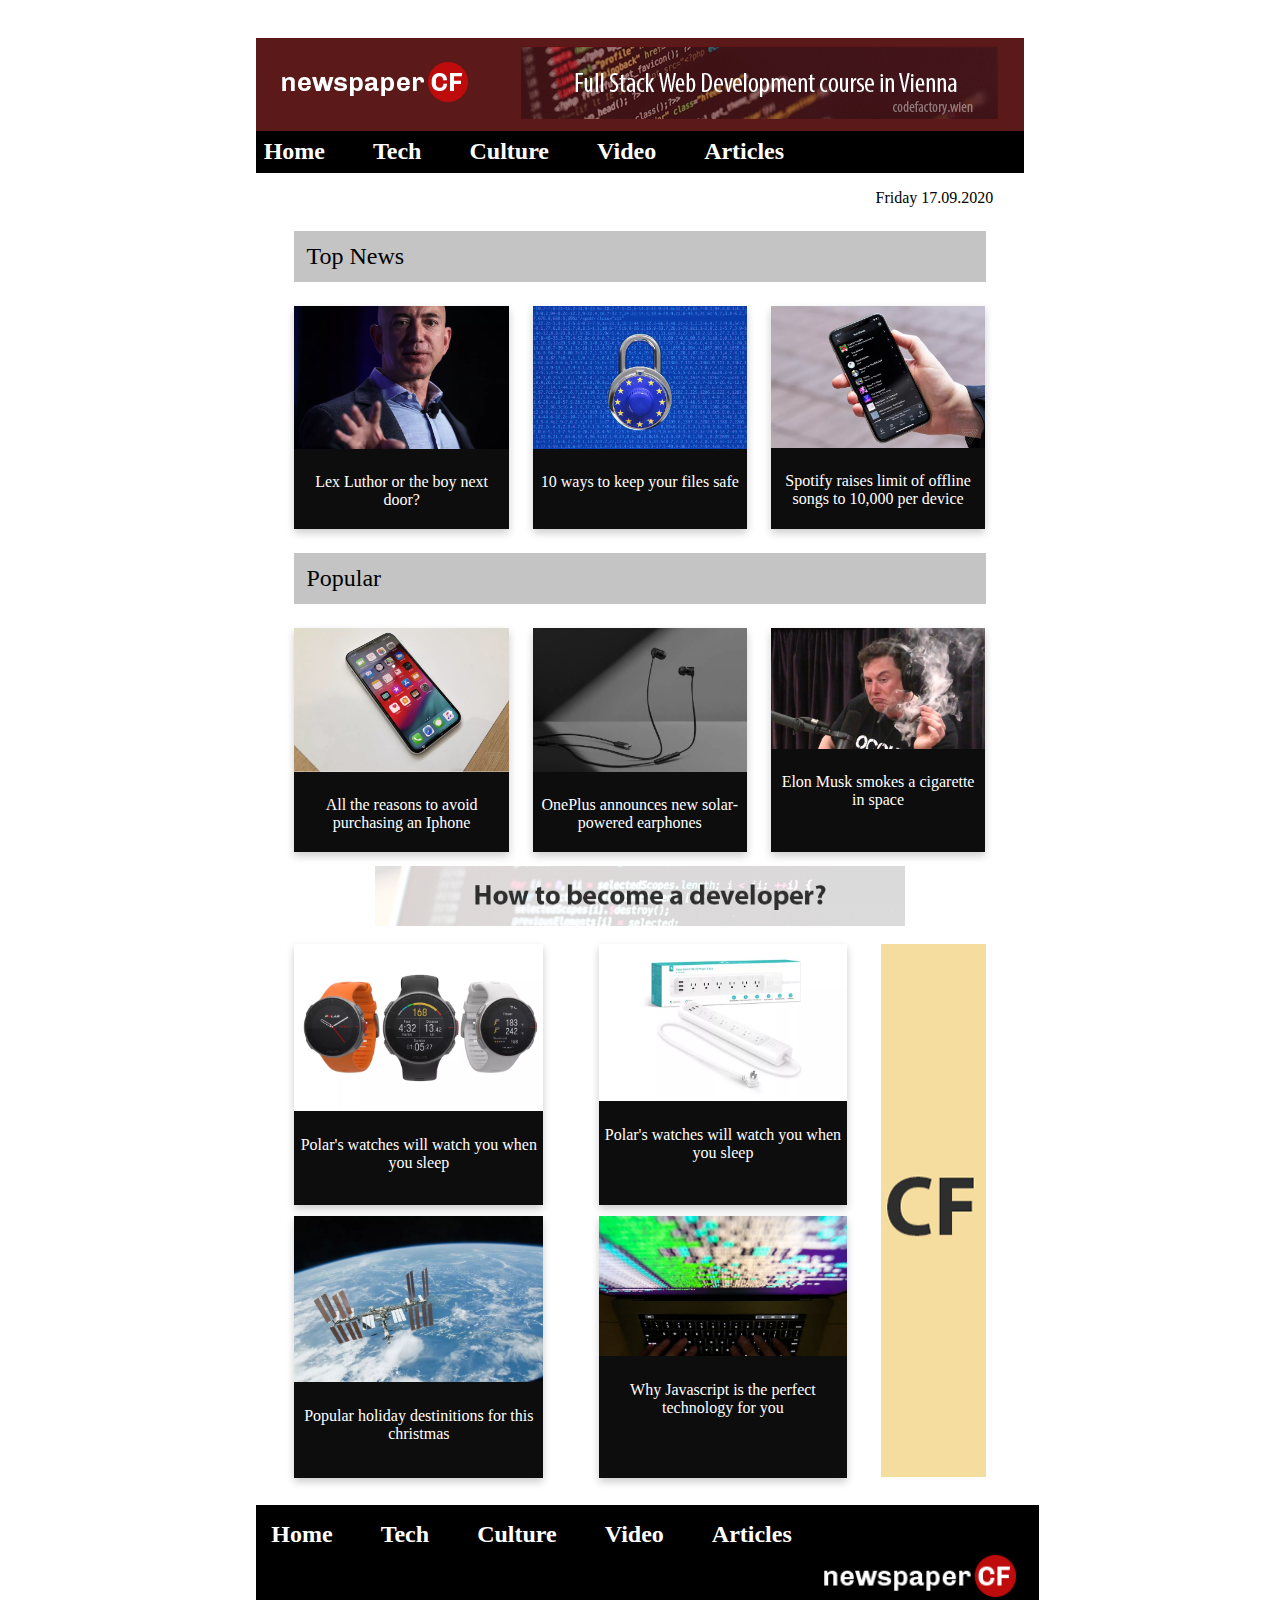
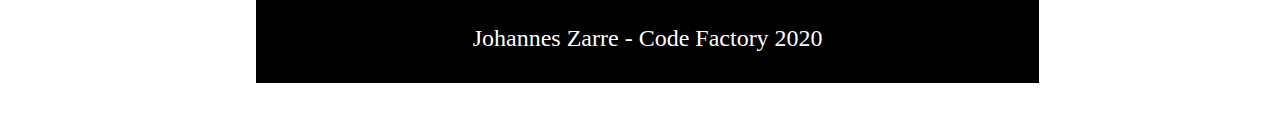
<file: index.html>
<!DOCTYPE html>

<html>


<head>

	<title>Code Review 02</title>
	<meta charset="utf-8"/>
	<link rel="stylesheet" href="style.css">
	<meta name="viewport" content="width=device-width, initial-scale=1.0">

</head>


<body>
	<!-- Header including navbar and imgs -->
	<header>
		<div class="headerimages">
			<a href="https://www.codefactory.wien"><img  class="headerlogo" src="img/logo-newspaper-cf.png" alt="Newspaper-CF Logo"></a>
			<a href="https://www.codefactory.wien"><img class="headerbanner"src="img/banner-1.png" alt="Banner 1"></a>
			
		</div>
		<nav>
			<a class="navbartop" href="index.html">Home</a>
			<a class="navbartop" href="index.html">Tech</a>
			<a class="navbartop" href="main.html">Culture</a>
			<a class="navbartop" href="index.html">Video</a>
			<a class="navbartop" href="article.html">Articles</a>
		</nav>

	</header>

	<div>
		<p class="date">Friday 17.09.2020</p>
	</div>

	<!-- Content Container -->
	<div class="content">



		<div class="news">
			<p class="newstext" >Top News</p>
		</div>

	<!-- First row of Articles  -->
		<div class="row1">

			<div class="card1">
				<a href="article.html"><img class="imgrow1" src="img/jeff.png" alt="Jeff Bezos"></a>
				<p class="cardtext">Lex Luthor or the boy next door?</p>

			</div>
			
			<div class="card1">
				<a href="article.html"><img class="imgrow1" src="img/eu.png" alt="EU"></a>
				<p class="cardtext">10 ways to keep your files safe</p>

			</div>

			<div class="card1">
				<a href="article.html"><img class="imgrow1" src="img/phone.png" alt="Phone"></a>
				<p class="cardtext">Spotify raises limit of offline songs to 10,000 per device</p>

			</div>



			<div class="hidden1">
				<img class="fswd" src="img/banner-mobile-fswd.png" alt="IPhone">
				
			</div>

		</div>

		<div class="news">
			
			<p class="newstext" >Popular</p>

		</div>


	<!-- Second row of Articles  -->
		<div class="row1">
			
			<div class="card1">
				<a href="article.html"><img class="imgrow1"src="img/iphone.png" alt="IPhone"></a>
				<p class="cardtext">All the reasons to avoid purchasing an Iphone</p>
			</div>
			
			<div class="card1">
				<a href="article.html"><img class="imgrow1" src="img/one.png" alt="headphones"></a>
				<p class="cardtext">OnePlus announces new solar-powered earphones</p>
			</div>

			<div class="card1">
				<a href="article.html"><img class="imgrow1" src="img/musk.jpg" alt="Elon Tusk"></a>
				<p class="cardtext">Elon Musk smokes a cigarette in space</p>
			</div>

			<div class="hidden1">
				<a href="https://www.codefactory.wien"><img class="cfwd" src="img/banner-mobile-cf.png" alt="IPhone"></a>
			</div>

		</div>

		
	<!-- Middle Banner  -->
		<div class="developer">
			
			<a href="https://www.codefactory.wien"><img class="devimg" src="img/banner-3.png" alt="Banner 3"></a>
		</div>

	<!-- bottom row of Articles  -->
	<div class="container3">
		<div class="botrow">

			<div class="card2">
				<a href="article.html"><img class="imgbotrow" src="img/polar.png" alt="Polar"></a>
				<p class="cardtext">Polar's watches will watch you when you sleep</p>
			</div>


			<div class="card2">
					<a href="article.html"><img class="imgbotrow" src="img/smart.png" alt="SMART"></a>
					<p class="cardtext">Polar's watches will watch you when you sleep</p>
			</div>

			
			
			<div class="card2" id="special">
				<a href="article.html"><img class="imgbotrow" src="img/nasa.png" alt="NASA"></a>
				<p class="cardtext">Popular holiday destinitions for this christmas</p>
			</div>
					

				<div class="card2" id="special">
					<a href="article.html"><img class="imgbotrow" src="img/snowden.jpg" alt="javasript"></a>
					<p class="cardtext">Why Javascript is the perfect technology for you</p>
				</div>
			

		</div>

		<div class="cf">
			<a href="https://www.codefactory.wien"><img class="cflogo" src="img/banner-4.png" alt="Banner 4"></a>
		</div>

	</div>		
			
		
	</div>

	<!-- Footer incl images Navbar and text  -->

	<footer>
		<nav>
			<a class="navbarbot" href="index.html">Home</a>
			<a class="navbarbot" href="index.html">Tech</a>
			<a class="navbarbot" href="main.html">Culture</a>
			<a class="navbarbot" href="index.html">Video</a>
			<a class="navbarbot" href="article.html">Articles</a>
		</nav>


		<div class="newsimage">
			<a href="https://www.codefactory.wien"><img class="newsimage2" src="img/logo-newspaper-cf.png" alt="CF Newspaper Logo"></a>
		</div>

		<div class="footertext">
			<p>Johannes Zarre - Code Factory 2020</p>
		</div>
	</footer>
</body>


</html>
</file>
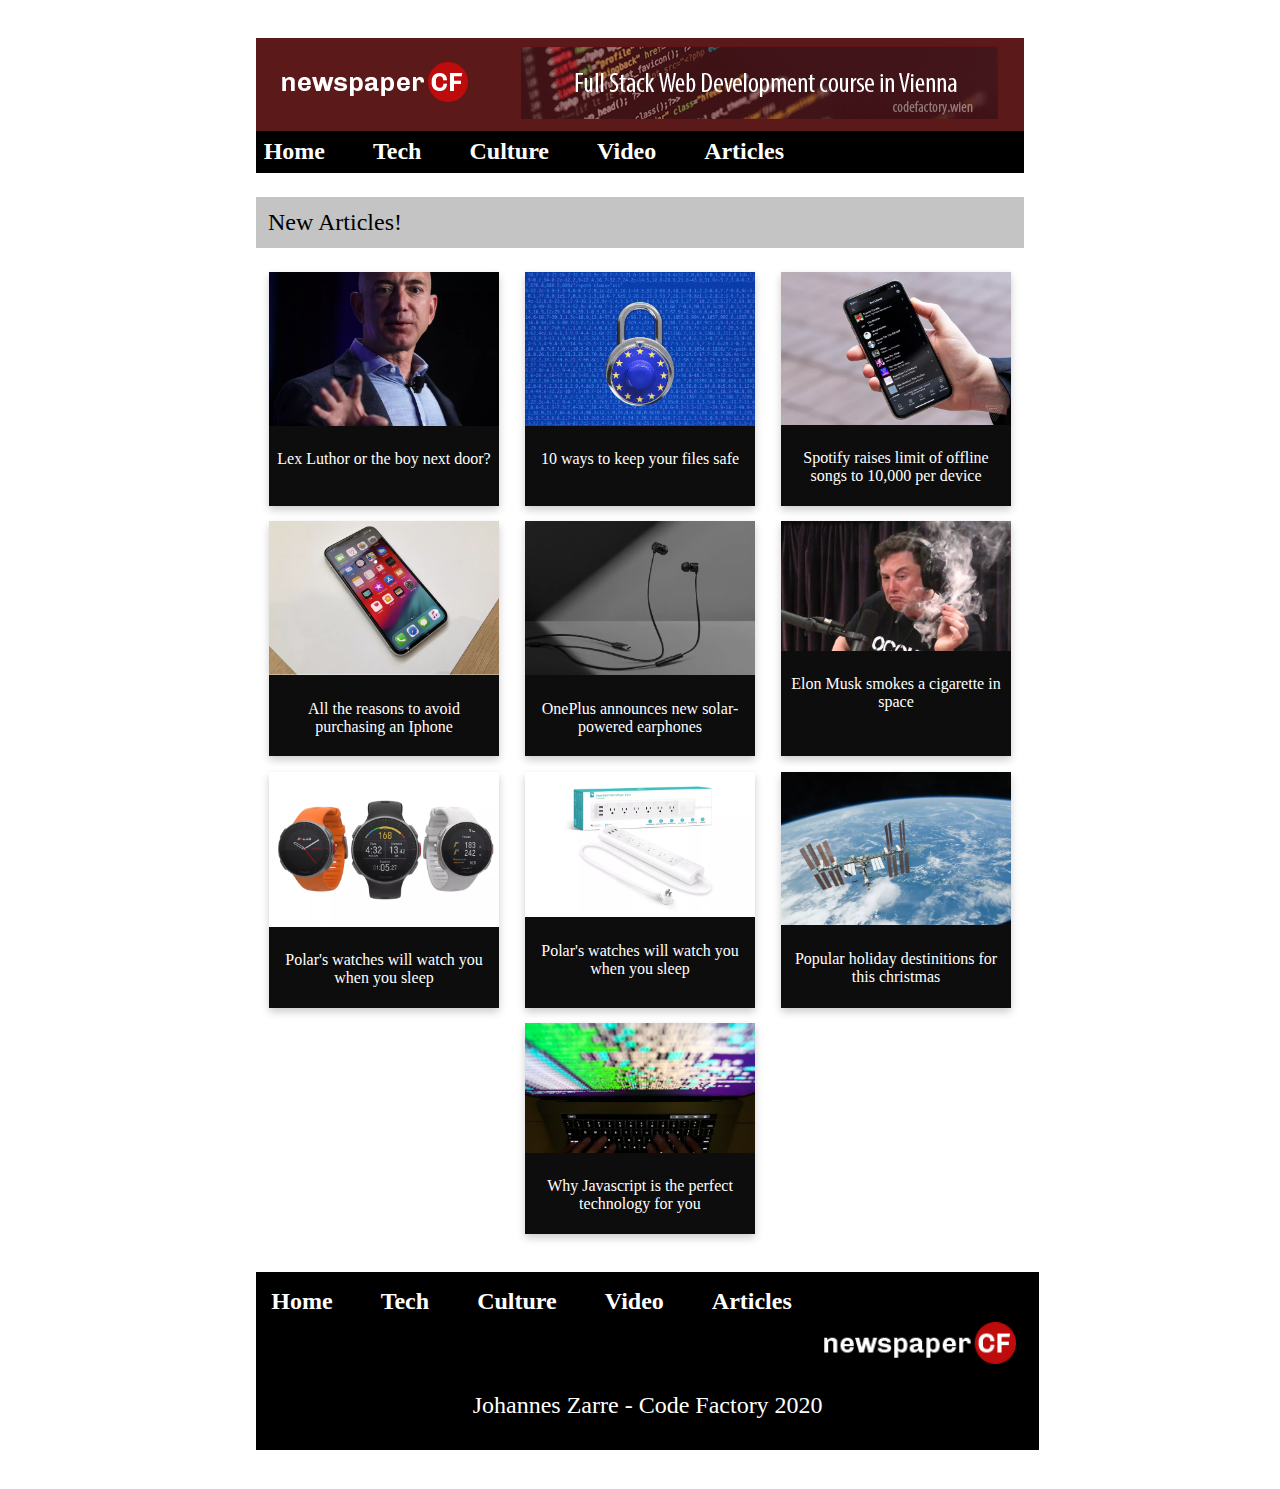
<file: article.html>
<!DOCTYPE html>

<html>


<head>

	<title>New Article</title>
	<meta charset="utf-8"/>
	<link rel="stylesheet" href="style.css">



	<meta name="viewport" content="width=device-width, initial-scale=1.0">

</head>


<body>

	<script>

	console.log("Hello form the Console!")

	</script>

	<header>
		<div class="headerimages">
			
				<a href="https://www.codefactory.wien"><img  class="headerlogo" src="img/logo-newspaper-cf.png" alt="Newspaper-CF Logo"></a>
			
				<a href="https://www.codefactory.wien"><img class="headerbanner"src="img/banner-1.png" alt="Banner 1"></a>
			
		</div>
		<nav>
			<a class="navbartop" href="index.html">Home</a>
			<a class="navbartop" href="index.html">Tech</a>
			<a class="navbartop" href="main.html">Culture</a>
			<a class="navbartop" href="index.html">Video</a>
			<a class="navbartop" href="article.html">Articles</a>
		</nav>
	</header>

	<div class="news">
		<p class="newstext" >New Articles!</p>
	</div>



	<div class="artcontent">
		

			<div class="artcard1">
				<a href="article.html"><img class="imgrow1" src="img/jeff.png" alt="Jeff Bezos"></a>
				<p class="cardtext">Lex Luthor or the boy next door?</p>
			</div>
			
			<div class="artcard1">
				<a href="article.html"><img class="imgrow1" src="img/eu.png" alt="EU"></a>
				<p class="cardtext">10 ways to keep your files safe</p>
			</div>

			<div class="artcard1">
				<a href="article.html"><img class="imgrow1" src="img/phone.png" alt="Phone"></a>
				<p class="cardtext">Spotify raises limit of offline songs to 10,000 per device</p>
			</div>

			<div class="artcard2">
				<a href="article.html"><img class="imgrow1"src="img/iphone.png" alt="IPhone"></a>
				<p class="cardtext">All the reasons to avoid purchasing an Iphone</p>
			</div>
			
			<div class="artcard2">
				<a href="article.html"><img class="imgrow1" src="img/one.png" alt="headphones"></a>
				<p class="cardtext">OnePlus announces new solar-powered earphones</p>
			</div>

			<div class="artcard2">
				<a href="article.html"><img class="imgrow1" src="img/musk.jpg" alt="Elon Tusk"></a>
				<p class="cardtext">Elon Musk smokes a cigarette in space</p>
			</div>

				<!--start here -->
			<div class="artcard2">
				<a href="article.html"><img class="imgbotrow" src="img/polar.png" alt="Polar"></a>
				<p class="cardtext">Polar's watches will watch you when you sleep</p>
			</div>

			<div class="artcard2">
				<a href="article.html"><img class="imgbotrow" src="img/smart.png" alt="SMART"></a>
					<p class="cardtext">Polar's watches will watch you when you sleep</p>
			</div>
			
			<div class="artcard2">
				<a href="article.html"><img class="imgbotrow" src="img/nasa.png" alt="NASA"></a>
				<p class="cardtext">Popular holiday destinitions for this christmas</p>
			</div>

			<div class="artcard2">
				<a href="article.html"><img class="imgbotrow" src="img/snowden.jpg" alt="javasript"></a>
				<p class="cardtext">Why Javascript is the perfect technology for you</p>
			</div>
	</div>


	<footer>



		<nav>
			<a class="navbarbot" href="index.html">Home</a>
			<a class="navbarbot" href="index.html">Tech</a>
			<a class="navbarbot" href="main.html">Culture</a>
			<a class="navbarbot" href="index.html">Video</a>
			<a class="navbarbot" href="article.html">Articles</a>
		</nav>


		<div class="newsimage">
			<a href="https://www.codefactory.wien"><img class="newsimage2" src="img/logo-newspaper-cf.png" alt="CF Newspaper Logo"></a>
		</div>

		<div class="footertext">
			<p>Johannes Zarre - Code Factory 2020</p>
		</div>
	</footer>
</body>


</html>
</file>
<file: style.css>
/*Setting Body Max width    */
body {
  width: 60%;
  margin: auto; }

/* Header formating*/
header {
  background-color: #5B191A;
  margin-top: 5%; }

.headerimages {
  display: flex;
  justify-content: space-around;
  padding-top: 1%;
  padding-bottom: 1%;
  align-items: center; }

.headerlogo {
  margin: 0 auto;
  margin-bottom: 1%; }

.headerbanner {
  margin-left: auto;
  margin-right: auto; }

nav {
  padding: 1%;
  display: flex;
  background-color: black; }

.navbartop {
  color: white;
  text-decoration: none;
  font-size: 1.5em;
  font-weight: 700;
  margin-right: 2em; }

/* Start Main content */
.content {
  width: 90%;
  margin: auto; }

/* First row properties */
.row1 {
  width: 103.4%;
  display: flex;
  justify-content: space-between; }

/* Article card properties row1*/
.card1 {
  width: 30%;
  background-color: #0E0D0D;
  color: white;
  box-shadow: 0 4px 8px 0 rgba(0, 0, 0, 0.2); }

.cardtext {
  padding: 2%;
  text-align: center;
  text-decoration: none; }

.imgrow1 {
  width: 100%; }

/* margin of bottom cards*/
#special {
  margin-top: 2%; }

/* Bottom row properties*/
.container3 {
  display: flex; }

.botrow {
  display: flex;
  flex-flow: row wrap;
  justify-content: space-between;
  width: 80%; }

/* Bottom row article properties*/
.container3 {
  display: flex;
  justify-content: space-between; }

.card2 {
  width: 45%;
  height: 50%;
  background-color: #0E0D0D;
  color: white;
  box-shadow: 0 4px 8px 0 rgba(0, 0, 0, 0.2);
  align-self: flex-start; }

.imgbotrow {
  width: 100%; }

.cflogo {
  height: 102%;
  width: 100%; }

/* Pictures only shown in max width 480p*/
.fswd {
  width: 100%;
  height: 100%;
  margin-top: 2%; }

.cfwd {
  width: 100%;
  height: 100%;
  margin-top: 2%; }

/* Footer properties*/
footer {
  background-color: black;
  width: 100%;
  margin-top: 5%;
  padding: 1%;
  margin-bottom: 5%; }

.navbarbot {
  color: white;
  text-decoration: none;
  font-size: 1.5em;
  font-weight: 700;
  margin-right: 2em; }

.footertext {
  color: white;
  text-align: center;
  font-size: 1.5em; }

.newsimage {
  text-align: right; }

.newsimage2 {
  text-align: right;
  margin-right: 2%;
  width: 25%; }

/* Date/Headline/Devimg properties*/
.date {
  text-align: right;
  padding-right: 4%; }

.developer {
  text-align: center;
  margin: 2%; }

.devimg {
  width: 80%; }

.news {
  background-color: #C4C4C4;
  font-size: 1.5em; }

.newstext {
  padding: 0.5em; }

/* Article.html properties */
.artcontent {
  display: flex;
  justify-content: space-around;
  flex-flow: row wrap; }

.artcard1 {
  width: 30%;
  background-color: #0E0D0D;
  color: white;
  box-shadow: 0 4px 8px 0 rgba(0, 0, 0, 0.2); }

.artcard2 {
  width: 30%;
  background-color: #0E0D0D;
  color: white;
  box-shadow: 0 4px 8px 0 rgba(0, 0, 0, 0.2);
  margin-top: 2%; }

/*Media Querys */
/* Media Query for Iphone */
@media screen and (max-width: 480px) {
  /*non display*/
  .headerbanner {
    display: none; }

  .date {
    display: none; }

  .developer {
    display: none; }

  .cf {
    display: none; }

  /*adjusting header*/
  .headerlogo {
    width: 60%;
    padding: 10% 20% 10% 0%;
    text-align: left;
    margin-left: 5%; }

  .navbartop {
    margin: auto;
    font-size: 0.75em;
    font-weight: 500; }

  /*resizing and ordering articles*/
  .card1 {
    width: 45%;
    margin-top: 5%; }

  .card2 {
    width: 45%;
    height: 120px; }

  .row1 {
    justify-content: space-around;
    flex-flow: row wrap; }

  .botrow {
    justify-content: space-around;
    margin-top: 5%;
    width: 100%; }

  /*display*/
  .hidden1 {
    width: 45%;
    margin-top: 4%; }

  .cardtext {
    font-size: 0.6em; }

  .newstext {
    font-size: 0.6em; }

  /*adjusting footer*/
  .footertext {
    font-size: 0.75em; }

  .navbarbot {
    display: flex;
    flex-flow: row;
    font-size: 0.75em;
    padding-top: 5%;
    font-weight: 500;
    margin: auto; }

  .newsimage2 {
    padding-top: 5%;
    width: 60%; }

  .newsimage {
    text-align: center; }

  /*adjusting article cards in article.html*/
  .artcard1 {
    width: 60%;
    margin-top: 2%; }

  .artcard2 {
    width: 60%; } }
/* Media Query for Ipad */
@media screen and (min-width: 481px) and (max-width: 768px) {
  .cf {
    display: none; }

  body {
    width: 90%; }

  .content {
    width: 100%; }

  .fswd {
    display: none; }

  .cfwd {
    display: none; }

  .headerbanner {
    display: none; }

  .botrow {
    width: 100%; }

  .headerlogo {
    width: 85%;
    text-align: left; }

  .navbartop {
    margin: auto;
    font-size: 1em;
    font-weight: 500; }

  .footertext {
    font-size: 1em; }

  .navbarbot {
    display: flex;
    flex-flow: row;
    font-size: 1em;
    padding-top: 5%;
    font-weight: 500;
    margin: auto; }

  .newsimage2 {
    padding-top: 5%;
    width: 60%; }

  .newsimage {
    text-align: center; }

  .cardtext {
    font-size: 1em; } }
/* Media Query for up to 1200px because image of disturbing image */
@media screen and (min-width: 769px) and (max-width: 1200px) {
  .fswd {
    display: none; }

  .cfwd {
    display: none; }

  .headerbanner {
    display: none; } }
/* Media Query for up to min width:1200px  */
@media screen and (min-width: 1201px) {
  .fswd {
    display: none; }

  .cfwd {
    display: none; } }

/*# sourceMappingURL=style.css.map */
</file>
